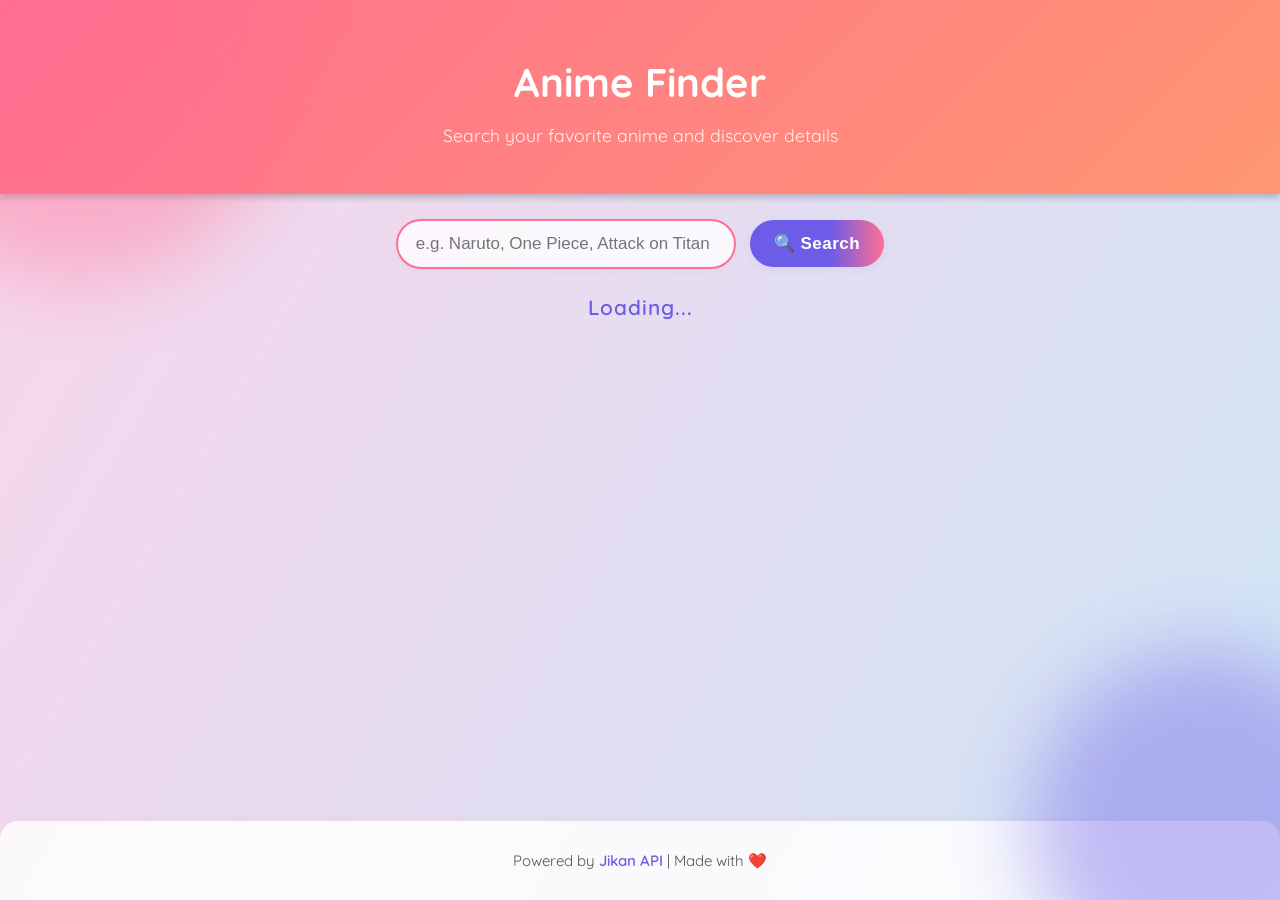
<file: index.html>
<!DOCTYPE html>
<html lang="en">
<head>
  <meta charset="UTF-8">
  <meta name="viewport" content="width=device-width, initial-scale=1.0">
  <title>Anime Finder</title>
  <link rel="stylesheet" href="style.css">
  <link href="https://fonts.googleapis.com/css2?family=Quicksand:wght@400;600&family=Poppins:wght@400;600&display=swap" rel="stylesheet">
</head>
<body>
  <header>
    <h1>Anime Finder</h1>
    <p>Search your favorite anime and discover details</p>
  </header>

  <main>
    <div class="search-box">
      <input type="text" id="animeInput" placeholder="e.g. Naruto, One Piece, Attack on Titan">
      <button onclick="getAnime()">🔍 Search</button>
    </div>

    <div id="loading" class="loading hidden">Loading...</div>
    <div id="result" class="anime-list"></div>
  </main>

  <footer>
    <p>Powered by <a href="https://jikan.moe/" target="_blank">Jikan API</a> | Made with ❤️</p>
  </footer>

  <script>
    async function getAnime() {
      const query = document.getElementById("animeInput").value.trim();
      const resultDiv = document.getElementById("result");
      const loading = document.getElementById("loading");

      resultDiv.innerHTML = "";
      loading.classList.remove("hidden");

      if (!query) {
        alert("Please enter an anime title!");
        loading.classList.add("hidden");
        return;
      }

      try {
        const response = await fetch(`https://api.jikan.moe/v4/anime?q=${query}&limit=10`);

        if (!response.ok) throw new Error("API request failed");

        const data = await response.json();
        loading.classList.add("hidden");

        if (data.data && data.data.length > 0) {
          data.data.forEach(anime => {
            const card = document.createElement("div");
            card.classList.add("anime-card");

            card.innerHTML = `
              <img src="${anime.images.jpg.image_url}" alt="${anime.title}">
              <h3>${anime.title}</h3>
              <p><strong>Score:</strong> ${anime.score ?? "N/A"}</p>
              <p>${anime.synopsis ? anime.synopsis.substring(0, 120) + "..." : "No description available."}</p>
              <a href="${anime.url}" target="_blank">More Info</a>
            `;

            resultDiv.appendChild(card);
          });
        } else {
          resultDiv.innerHTML = `<p style="color:red;">No results found for "${query}"</p>`;
        }

      } catch (error) {
        loading.classList.add("hidden");
        resultDiv.innerHTML = `<p style="color:red;">Error: ${error.message}</p>`;
      }
    }
  </script>
</body>
</html>
</file>
<file: style.css>
body {
  font-family: 'Quicksand', 'Poppins', Arial, sans-serif;
  background: linear-gradient(120deg, #f9d5ec 0%, #d0e6f6 100%);
  margin: 0;
  padding: 0;
  min-height: 100vh;
  display: flex;
  flex-direction: column;
  position: relative;
  overflow-x: hidden;
}

/* Animated floating shapes */
body::before, body::after {
  content: '';
  position: fixed;
  z-index: 0;
  border-radius: 50%;
  filter: blur(40px);
  opacity: 0.4;
  animation: float 12s ease-in-out infinite alternate;
}
body::before {
  width: 400px;
  height: 400px;
  background: #ff6f91;
  top: -120px;
  left: -120px;
  animation-delay: 0s;
}
body::after {
  width: 350px;
  height: 350px;
  background: #6c5ce7;
  bottom: -100px;
  right: -100px;
  animation-delay: 3s;
}

@keyframes float {
  0% { transform: translateY(0) scale(1); }
  100% { transform: translateY(40px) scale(1.08); }
}

/* Header */
header {
  text-align: center;
  padding: 30px 20px;
  background: linear-gradient(135deg, #ff6f91, #ff9671);
  color: white;
  box-shadow: 0 4px 6px rgba(0,0,0,0.2);
}

header h1 {
  font-size: 2.5rem;
  margin-bottom: 8px;
}

header p {
  font-size: 1.1rem;
  opacity: 0.9;
}

/* Search box */
.search-box {
  text-align: center;
  margin: 25px auto;
}

.search-box input {
  padding: 13px 18px;
  width: 300px;
  border: 2px solid #ff6f91;
  border-radius: 25px;
  font-size: 17px;
  outline: none;
  background: rgba(255,255,255,0.8);
  box-shadow: 0 2px 8px rgba(255,111,145,0.08);
  transition: border 0.2s, box-shadow 0.2s;
}
.search-box input:focus {
  border: 2px solid #6c5ce7;
  box-shadow: 0 4px 16px rgba(108,92,231,0.10);
}

.search-box button {
  padding: 13px 24px;
  margin-left: 10px;
  background: linear-gradient(90deg, #6c5ce7 60%, #ff6f91 100%);
  border: none;
  border-radius: 25px;
  color: white;
  font-size: 17px;
  font-weight: 600;
  cursor: pointer;
  box-shadow: 0 2px 8px rgba(108,92,231,0.10);
  transition: background 0.3s, transform 0.2s;
  letter-spacing: 0.5px;
}
.search-box button:hover {
  background: linear-gradient(90deg, #ff6f91 40%, #6c5ce7 100%);
  transform: scale(1.06) translateY(-2px);
}

/* Loading text */
.loading {
  text-align: center;
  margin-top: 20px;
  font-size: 1.3rem;
  color: #6c5ce7;
  font-weight: 600;
  letter-spacing: 1px;
  animation: loadingPulse 1.2s infinite alternate;
}
@keyframes loadingPulse {
  from { opacity: 0.5; letter-spacing: 1px; }
  to { opacity: 1; letter-spacing: 3px; }
}

/* Anime results grid */
.anime-list {
  display: grid;
  grid-template-columns: repeat(auto-fit, minmax(220px, 1fr));
  gap: 20px;
  padding: 20px;
}

/* Anime card */
.anime-card {
  background: rgba(255,255,255,0.7);
  border-radius: 18px;
  overflow: hidden;
  box-shadow: 0 8px 32px 0 rgba(31, 38, 135, 0.18);
  padding: 18px 15px 15px 15px;
  text-align: center;
  transition: transform 0.25s cubic-bezier(.4,2,.6,1), box-shadow 0.25s;
  backdrop-filter: blur(8px) saturate(120%);
  border: 1.5px solid rgba(255,255,255,0.25);
  position: relative;
  z-index: 1;
  opacity: 0;
  animation: fadeInCard 0.7s forwards;
}
@keyframes fadeInCard {
  from { opacity: 0; transform: translateY(30px) scale(0.98); }
  to { opacity: 1; transform: translateY(0) scale(1); }
}
.anime-card:hover {
  transform: translateY(-10px) scale(1.03) rotate(-1deg);
  box-shadow: 0 12px 32px rgba(108,92,231,0.18), 0 2px 8px rgba(255,111,145,0.10);
}
.anime-card img {
  width: 100%;
  height: 260px;
  object-fit: cover;
  border-radius: 12px;
  box-shadow: 0 2px 12px rgba(255,111,145,0.10);
  margin-bottom: 8px;
  transition: transform 0.3s;
}
.anime-card:hover img {
  transform: scale(1.04) rotate(-1deg);
}

/* Footer */
footer {
  margin-top: auto;
  text-align: center;
  padding: 15px;
  font-size: 15px;
  background: rgba(255,255,255,0.85);
  color: #555;
  box-shadow: 0 -2px 8px rgba(255,111,145,0.07);
  border-top-left-radius: 18px;
  border-top-right-radius: 18px;
}
footer a {
  color: #6c5ce7;
  text-decoration: none;
  font-weight: 600;
  transition: color 0.2s;
}
footer a:hover {
  color: #ff6f91;
  text-decoration: underline;
}
</file>
<file: an.css>
body {
  font-family: 'Quicksand', 'Poppins', Arial, sans-serif;
  background: linear-gradient(120deg, #f9d5ec 0%, #d0e6f6 100%);
  margin: 0;
  padding: 0;
  min-height: 100vh;
  display: flex;
  flex-direction: column;
  position: relative;
  overflow-x: hidden;
}

/* Animated floating shapes */
body::before, body::after {
  content: '';
  position: fixed;
  z-index: 0;
  border-radius: 50%;
  filter: blur(40px);
  opacity: 0.4;
  animation: float 12s ease-in-out infinite alternate;
}
body::before {
  width: 400px;
  height: 400px;
  background: #ff6f91;
  top: -120px;
  left: -120px;
  animation-delay: 0s;
}
body::after {
  width: 350px;
  height: 350px;
  background: #6c5ce7;
  bottom: -100px;
  right: -100px;
  animation-delay: 3s;
}

@keyframes float {
  0% { transform: translateY(0) scale(1); }
  100% { transform: translateY(40px) scale(1.08); }
}

/* Header */
header {
  text-align: center;
  padding: 30px 20px;
  background: linear-gradient(135deg, #ff6f91, #ff9671);
  color: white;
  box-shadow: 0 4px 6px rgba(0,0,0,0.2);
}

header h1 {
  font-size: 2.5rem;
  margin-bottom: 8px;
}

header p {
  font-size: 1.1rem;
  opacity: 0.9;
}

/* Search box */
.search-box {
  text-align: center;
  margin: 25px auto;
}

.search-box input {
  padding: 13px 18px;
  width: 300px;
  border: 2px solid #ff6f91;
  border-radius: 25px;
  font-size: 17px;
  outline: none;
  background: rgba(255,255,255,0.8);
  box-shadow: 0 2px 8px rgba(255,111,145,0.08);
  transition: border 0.2s, box-shadow 0.2s;
}
.search-box input:focus {
  border: 2px solid #6c5ce7;
  box-shadow: 0 4px 16px rgba(108,92,231,0.10);
}

.search-box button {
  padding: 13px 24px;
  margin-left: 10px;
  background: linear-gradient(90deg, #6c5ce7 60%, #ff6f91 100%);
  border: none;
  border-radius: 25px;
  color: white;
  font-size: 17px;
  font-weight: 600;
  cursor: pointer;
  box-shadow: 0 2px 8px rgba(108,92,231,0.10);
  transition: background 0.3s, transform 0.2s;
  letter-spacing: 0.5px;
}
.search-box button:hover {
  background: linear-gradient(90deg, #ff6f91 40%, #6c5ce7 100%);
  transform: scale(1.06) translateY(-2px);
}

/* Loading text */
.loading {
  text-align: center;
  margin-top: 20px;
  font-size: 1.3rem;
  color: #6c5ce7;
  font-weight: 600;
  letter-spacing: 1px;
  animation: loadingPulse 1.2s infinite alternate;
}
@keyframes loadingPulse {
  from { opacity: 0.5; letter-spacing: 1px; }
  to { opacity: 1; letter-spacing: 3px; }
}

/* Anime results grid */
.anime-list {
  display: grid;
  grid-template-columns: repeat(auto-fit, minmax(220px, 1fr));
  gap: 20px;
  padding: 20px;
}

/* Anime card */
.anime-card {
  background: rgba(255,255,255,0.7);
  border-radius: 18px;
  overflow: hidden;
  box-shadow: 0 8px 32px 0 rgba(31, 38, 135, 0.18);
  padding: 18px 15px 15px 15px;
  text-align: center;
  transition: transform 0.25s cubic-bezier(.4,2,.6,1), box-shadow 0.25s;
  backdrop-filter: blur(8px) saturate(120%);
  border: 1.5px solid rgba(255,255,255,0.25);
  position: relative;
  z-index: 1;
  opacity: 0;
  animation: fadeInCard 0.7s forwards;
}
@keyframes fadeInCard {
  from { opacity: 0; transform: translateY(30px) scale(0.98); }
  to { opacity: 1; transform: translateY(0) scale(1); }
}
.anime-card:hover {
  transform: translateY(-10px) scale(1.03) rotate(-1deg);
  box-shadow: 0 12px 32px rgba(108,92,231,0.18), 0 2px 8px rgba(255,111,145,0.10);
}
.anime-card img {
  width: 100%;
  height: 260px;
  object-fit: cover;
  border-radius: 12px;
  box-shadow: 0 2px 12px rgba(255,111,145,0.10);
  margin-bottom: 8px;
  transition: transform 0.3s;
}
.anime-card:hover img {
  transform: scale(1.04) rotate(-1deg);
}

/* Footer */
footer {
  margin-top: auto;
  text-align: center;
  padding: 15px;
  font-size: 15px;
  background: rgba(255,255,255,0.85);
  color: #555;
  box-shadow: 0 -2px 8px rgba(255,111,145,0.07);
  border-top-left-radius: 18px;
  border-top-right-radius: 18px;
}
footer a {
  color: #6c5ce7;
  text-decoration: none;
  font-weight: 600;
  transition: color 0.2s;
}
footer a:hover {
  color: #ff6f91;
  text-decoration: underline;
}
</file>
